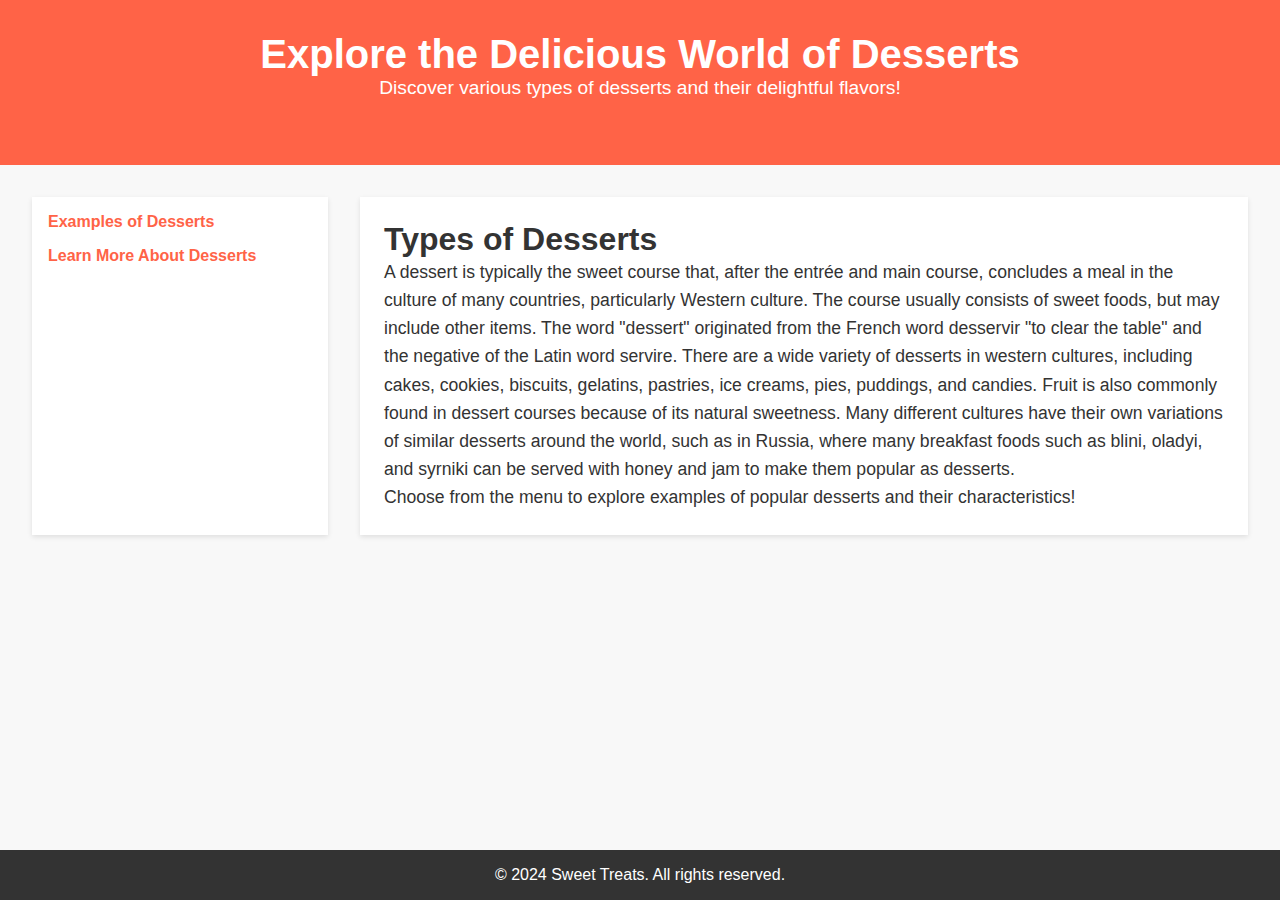
<file: index.html>
<!DOCTYPE html>
<html lang="en">
<head>
    <meta charset="UTF-8">
    <meta name="viewport" content="width=device-width, initial-scale=1.0">
    <title>Types of Desserts</title>
    <link rel="stylesheet" href="styles.css">
</head>
<body>

    
    <header>
        <h1>Explore the Delicious World of Desserts</h1>
        <p>Discover various types of desserts and their delightful flavors!</p>

        <nav>
            <ul>
                <li><a href="examples.html">Examples</a></li>
            </ul>
        </nav>
    </header>

    
    <div class="container">
        
        <aside>
            <nav>
                <ul>
                    <li><a href="examples.html">Examples of Desserts</a></li>
                    <li><a href="#">Learn More About Desserts</a></li>
                </ul>
            </nav>
        </aside>

       
        <article>
            <h2>Types of Desserts</h2>
            <p>A dessert is typically the sweet course that, after the entrée and main course, concludes a meal in the culture of many countries, particularly Western culture. The course usually consists of sweet foods, but may include other items. The word "dessert" originated from the French word desservir "to clear the table" and the negative of the Latin word servire. There are a wide variety of desserts in western cultures, including cakes, cookies, biscuits, gelatins, pastries, ice creams, pies, puddings, and candies. Fruit is also commonly found in dessert courses because of its natural sweetness. Many different cultures have their own variations of similar desserts around the world, such as in Russia, where many breakfast foods such as blini, oladyi, and syrniki can be served with honey and jam to make them popular as desserts.</p>
            <p>Choose from the menu to explore examples of popular desserts and their characteristics!</p>
        </article>
    </div>

   
    <footer>
        <p>&copy; 2024 Sweet Treats. All rights reserved.</p>
    </footer>

</body>
</html>
</file>
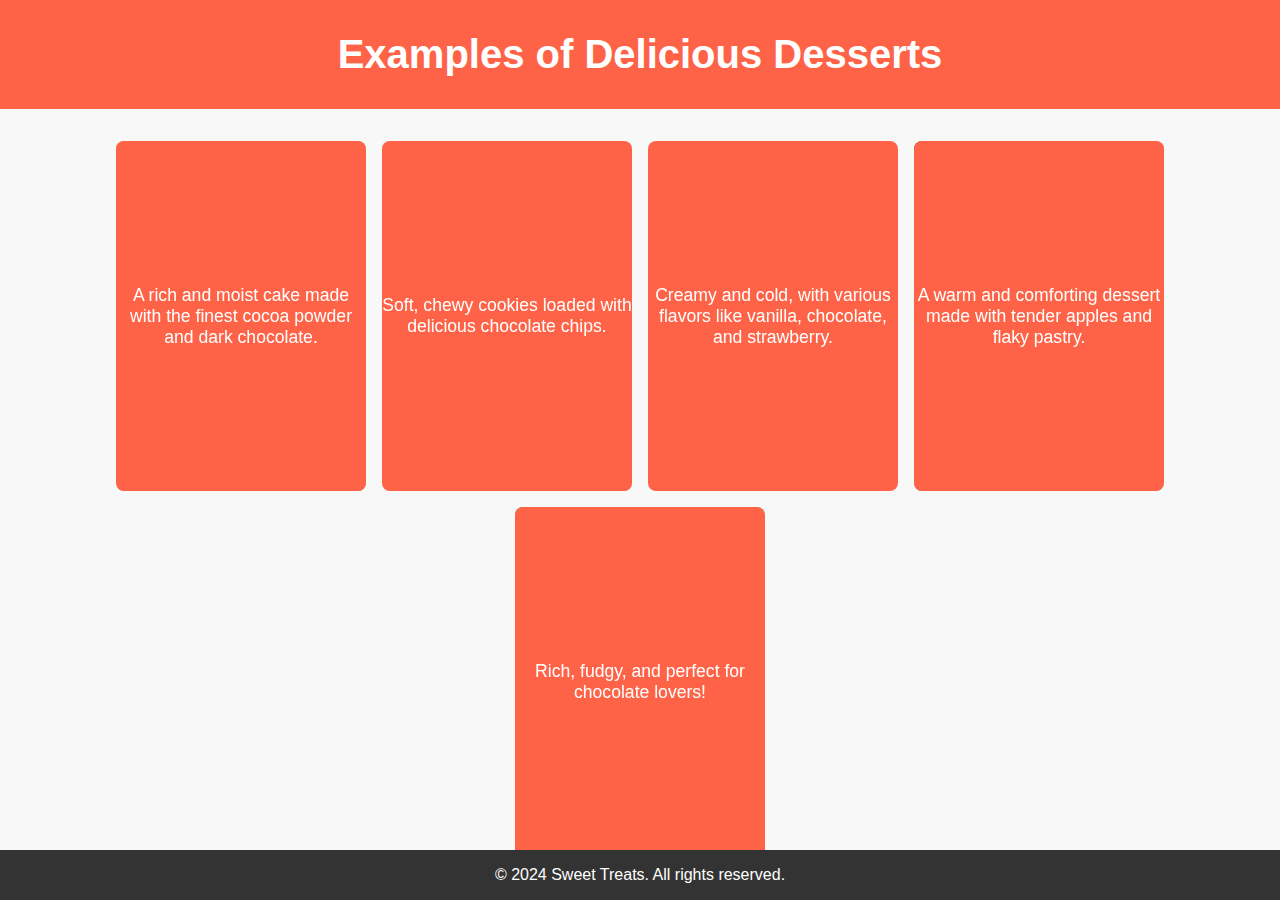
<file: examples.html>
<!DOCTYPE html>
<html lang="en">
<head>
    <meta charset="UTF-8">
    <meta name="viewport" content="width=device-width, initial-scale=1.0">
    <title>Examples of Desserts</title>
    <link rel="stylesheet" href="styles.css">
</head>
<body>

    <header>
        <h1>Examples of Delicious Desserts</h1>
    </header>

    <div class="card-container">
        
        <div class="flip-card">
            <div class="flip-card-inner">
                <div class="flip-card-front">
                    <img src="cake.jpg" alt="Chocolate Cake">
                    <h3>Chocolate Cake</h3>
                </div>
                <div class="flip-card-back">
                    <p>A rich and moist cake made with the finest cocoa powder and dark chocolate.</p>
                </div>
            </div>
        </div>

        <div class="flip-card">
            <div class="flip-card-inner">
                <div class="flip-card-front">
                    <img src="cookies.jpg" alt="Chocolate Chip Cookies">
                    <h3>Chocolate Chip Cookies</h3>
                </div>
                <div class="flip-card-back">
                    <p>Soft, chewy cookies loaded with delicious chocolate chips.</p>
                </div>
            </div>
        </div>

        <div class="flip-card">
            <div class="flip-card-inner">
                <div class="flip-card-front">
                    <img src="icecream.jpg" alt="Ice Cream">
                    <h3>Ice Cream</h3>
                </div>
                <div class="flip-card-back">
                    <p>Creamy and cold, with various flavors like vanilla, chocolate, and strawberry.</p>
                </div>
            </div>
        </div>

        <div class="flip-card">
            <div class="flip-card-inner">
                <div class="flip-card-front">
                    <img src="pie.jpg" alt="Apple Pie">
                    <h3>Apple Pie</h3>
                </div>
                <div class="flip-card-back">
                    <p>A warm and comforting dessert made with tender apples and flaky pastry.</p>
                </div>
            </div>
        </div>

        <div class="flip-card">
            <div class="flip-card-inner">
                <div class="flip-card-front">
                    <img src="brownies.jpg" alt="Brownies">
                    <h3>Brownies</h3>
                </div>
                <div class="flip-card-back">
                    <p>Rich, fudgy, and perfect for chocolate lovers!</p>
                </div>
            </div>
        </div>
    </div>

    <footer>
        <p>&copy; 2024 Sweet Treats. All rights reserved.</p>
    </footer>

</body>
</html>
</file>
<file: styles.css>
* {
    margin: 0;
    padding: 0;
    box-sizing: border-box;
}


body {
    font-family: Arial, sans-serif;
    background-color: #f8f8f8;
    color: #333;
}


header {
    background-color: #ff6347;
    color: white;
    text-align: center;
    padding: 2rem 1rem;
}

header h1 {
    font-size: 2.5rem;
}

header p {
    font-size: 1.2rem;
}


.container {
    display: grid;
    grid-template-columns: 1fr 3fr;
    grid-template-areas: 
        "aside article";
    gap: 2rem;
    padding: 2rem;
}


aside {
    grid-area: aside;
    background-color: #fff;
    padding: 1rem;
    box-shadow: 0 2px 5px rgba(0, 0, 0, 0.1);
}

nav ul {
    list-style: none;
}

nav ul li {
    margin-bottom: 1rem;
}

nav ul li a {
    text-decoration: none;
    color: #ff6347;
    font-weight: bold;
}


article {
    grid-area: article;
    background-color: #fff;
    padding: 1.5rem;
    box-shadow: 0 2px 5px rgba(0, 0, 0, 0.1);
}

article h2 {
    font-size: 2rem;
    color: #333;
}

article p {
    font-size: 1.1rem;
    line-height: 1.6;
}


footer {
    background-color: #333;
    color: white;
    text-align: center;
    padding: 1rem;
    position: fixed;
    bottom: 0;
    width: 100%;
}
.card-container {
    display: flex;
    flex-wrap: wrap;
    gap: 1rem;
    justify-content: center;
    padding: 2rem;
}


.flip-card {
    width: 250px;
    height: 350px;
    perspective: 1000px;
}

.flip-card-inner {
    width: 100%;
    height: 100%;
    transform-style: preserve-3d;
    transition: transform 0.6s;
}

.flip-card:hover .flip-card-inner {
    transform: rotateY(180deg);
}

.flip-card-front, .flip-card-back {
    position: absolute;
    width: 100%;
    height: 100%;
    backface-visibility: hidden;
}

.flip-card-front img {
    width: 100%;
    height: 100%;
    object-fit: cover;
    border-radius: 8px;
}

.flip-card-front h3 {
    position: absolute;
    bottom: 10px;
    left: 10px;
    color: white;
    font-size: 1.5rem;
    background-color: rgba(0, 0, 0, 0.5);
    padding: 0.5rem;
    border-radius: 5px;
}

.flip-card-back {
    background-color: #ff6347;
    color: white;
    display: flex;
    justify-content: center;
    align-items: center;
    text-align: center;
    font-size: 1.1rem;
    border-radius: 8px;
}
</file>
